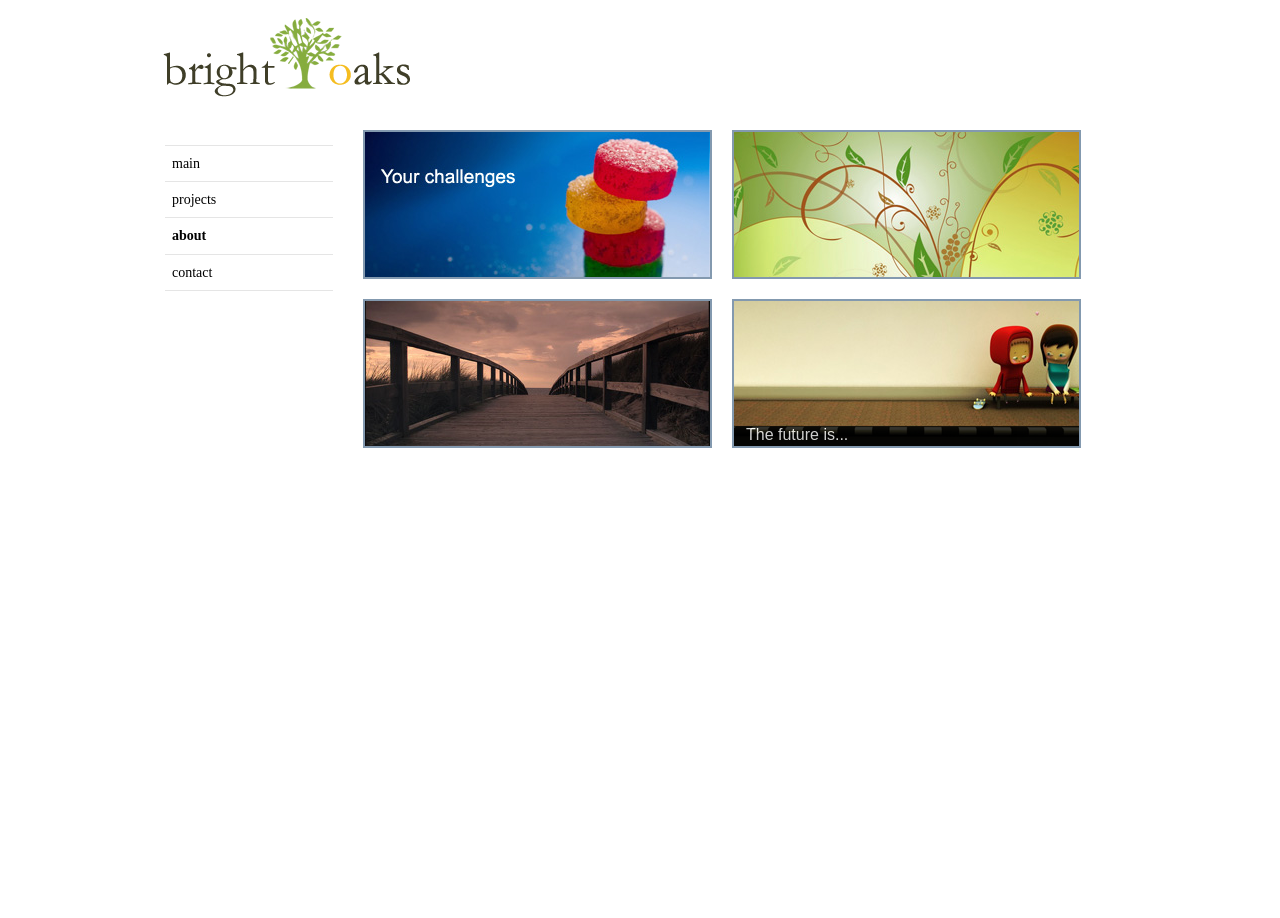
<file: brightoaks/about/index.html>
<!DOCTYPE html PUBLIC "-//W3C//DTD XHTML 1.0 Transitional//EN" "http://www.w3.org/TR/xhtml1/DTD/xhtml1-transitional.dtd">
<html>
<head>
	<title>Bright Oaks | About</title>
	<meta content="text/html; charset=utf-8" http-equiv=Content-Type />
	<meta name=author content="Bright Oaks by BC" />
	<meta name=description content="Learn more about us. We offer creative and bright solutions." />
	<meta name=keywords content="main, projects, about, contact, web, design, graphics, solutions, site, website, system" />
	<link href="../images/icon/brightoaks.ico" rel="SHORTCUT ICON">
	<link rel="stylesheet" href="../css/base.css" type="text/css" media="screen" />
	
	<script type=text/javascript src="../js/jquery-1.3.1.js"></script>
	<script type=text/javascript src="../js/aboutsliders.js"></script>
	<script type=text/javascript src="../js/jquery.min.js"></script>
	<script src="../js/goanalytics.js" type="text/javascript"></script>

</head>

<body  marginwidth="0" marginheight="0" topmargin="0" leftmargin="0" class="body">
<div id="mainHolder" class="mainHolder"> 
  <div id="logo"> <a href="../"><img src="../images/global-brightoaks-2.png" alt="Bright Oaks" title="Bright Oaks" border="0"/></a> 
  </div>
  <div id="button"> 
    <UL>
      <LI></LI>
      <LI><A href="../">main</A></LI>
      <LI><A href="../projects/">projects</A></LI>
      <LI><A href="../about/"><b>about</b></A></LI>
      <LI><A href="../contact/">contact</A></LI>
    </UL>
  </div>
  <div class="boxgrid slideright"> <a href="1/"><img src="../images/about-solutions-1.jpg"/> 
    </a> <img class="cover" src="../images/about-chl-1.jpg" /> </div>
  <div class="boxgrid slidedown"> <img class="cover" src="../images/about-design-1.jpg"/> 
    <h3>Technology meets Design</h3>
    <p>@Bright Oaks<br/>
      <a href="2/">Learn more >></a></p>
  </div>
  <div class="boxgrid thecombo"> <img class="cover" src="../images/about-message-1.jpg"/> 
    <h3>Send your message across</h3>
    <p>w/ Bright Oaks<br/>
      <a href="3/">Learn how >></a></p>
  </div>
  <div class="boxgrid caption"> <img src="../images/about-future-1.jpg" /> 
    <div class="cover boxcaption" > 
      <p id="future">The future is... </p>
      <span id="spbright">bright</span><br />
      <a href="4/" id="brighta">Read More >></a> </div>
  </div>
</div>

</body>
</html>
</file>
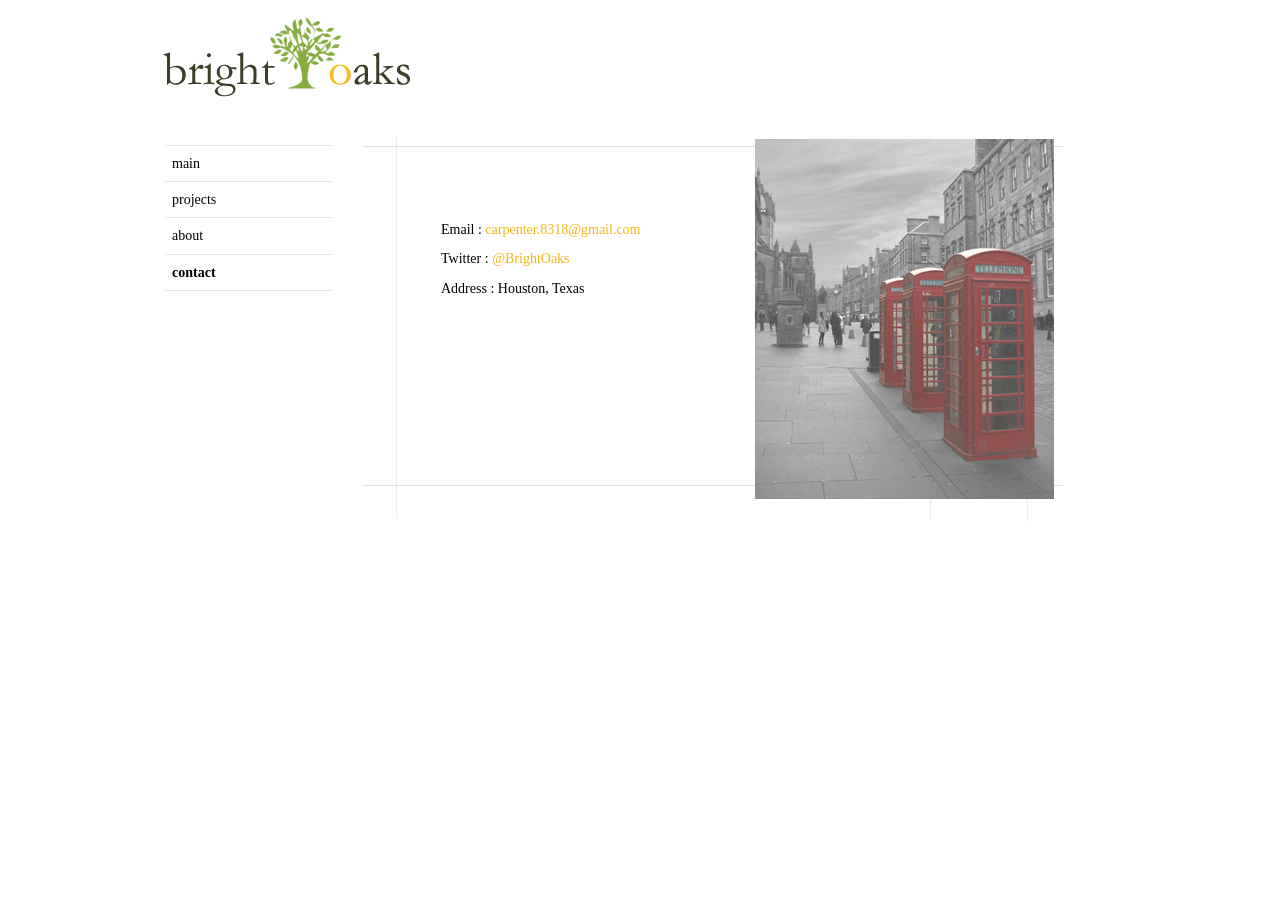
<file: brightoaks/contact/index.html>
<!DOCTYPE html PUBLIC "-//W3C//DTD XHTML 1.0 Transitional//EN" "http://www.w3.org/TR/xhtml1/DTD/xhtml1-transitional.dtd">
<html>
<head>
	<title>Bright Oaks | Contact</title>
	<meta content="text/html; charset=utf-8" http-equiv=Content-Type />
	<meta name=author content="Bright Oaks by BC" />
	<meta name=description content="We'd love to hear from you. Contact us for fresher perspectives and bright solutions." />
	<meta name=keywords content="main, projects, about, contact, web, design, graphics, solutions, site, website, system" />
	<link href="../images/icon/brightoaks.ico" rel="SHORTCUT ICON">
	<link rel="stylesheet" href="../css/base.css" type="text/css" media="screen" />


	<script type=text/javascript src="../js/jquery.min.js"></script>

	<script type=text/javascript>
		$(window).load(function() {
			$("#div-contact").fadeIn(901);
			$("#contact").fadeIn(901);
			$("#imgcontact").fadeIn(1800);
		});
	</script>
	
	<!--twitter @anywhere--> 
	<script src="http://platform.twitter.com/anywhere.js?id=TC87IPAyY4EoNHnZDNhyw&v=1" type="text/javascript"></script> 
	<!--twitter @anywhere hovercards--> 
	<script type="text/javascript"> 
	  twttr.anywhere(function (T) {  
		T("a.twitter").hovercards({
		   username: function(node) {
			return node.name;
		  }
	 
		});
	  });
	</script> 
	<script src="../js/goanalytics.js" type="text/javascript"></script>
</head>

<body  marginwidth="0" marginheight="0" topmargin="0" leftmargin="0" class="body">
<div id="mainHolder" class="mainHolder"> 
  <div id="logo"> <a href="../"><img src="../images/global-brightoaks-2.png" alt="Bright Oaks" title="Bright Oaks" border="0"/></a> 
  </div>
  <DIV id="button"> 
    <UL>
      <LI></LI>
      <LI><A href="../">main</A></LI>
      <LI><A href="../projects/">projects</A></LI>
      <LI><A href="../about/">about</A></LI>
      <LI><A href="../contact/"><b>contact</b></A></LI>
    </UL>
  </DIV>
  <div id="div-contact" > <span id="contact"> Email : <a href="mailto:carpenter.8318@gmail.com">carpenter.8318@gmail.com</a><br />
    Twitter : <a href="http://twitter.com/BrightOaks" name="@brightoaks" class="twitter" target="_blank">@BrightOaks</a> 
    <br />
  
     Address : Houston, Texas<br />
    <br />
    <br />
    </span> <img id="imgcontact" src="../images/contact.jpg" alt="Contact Us" title="Contact Us" /> 
  </div>
</div>

</body>
</html>
</file>
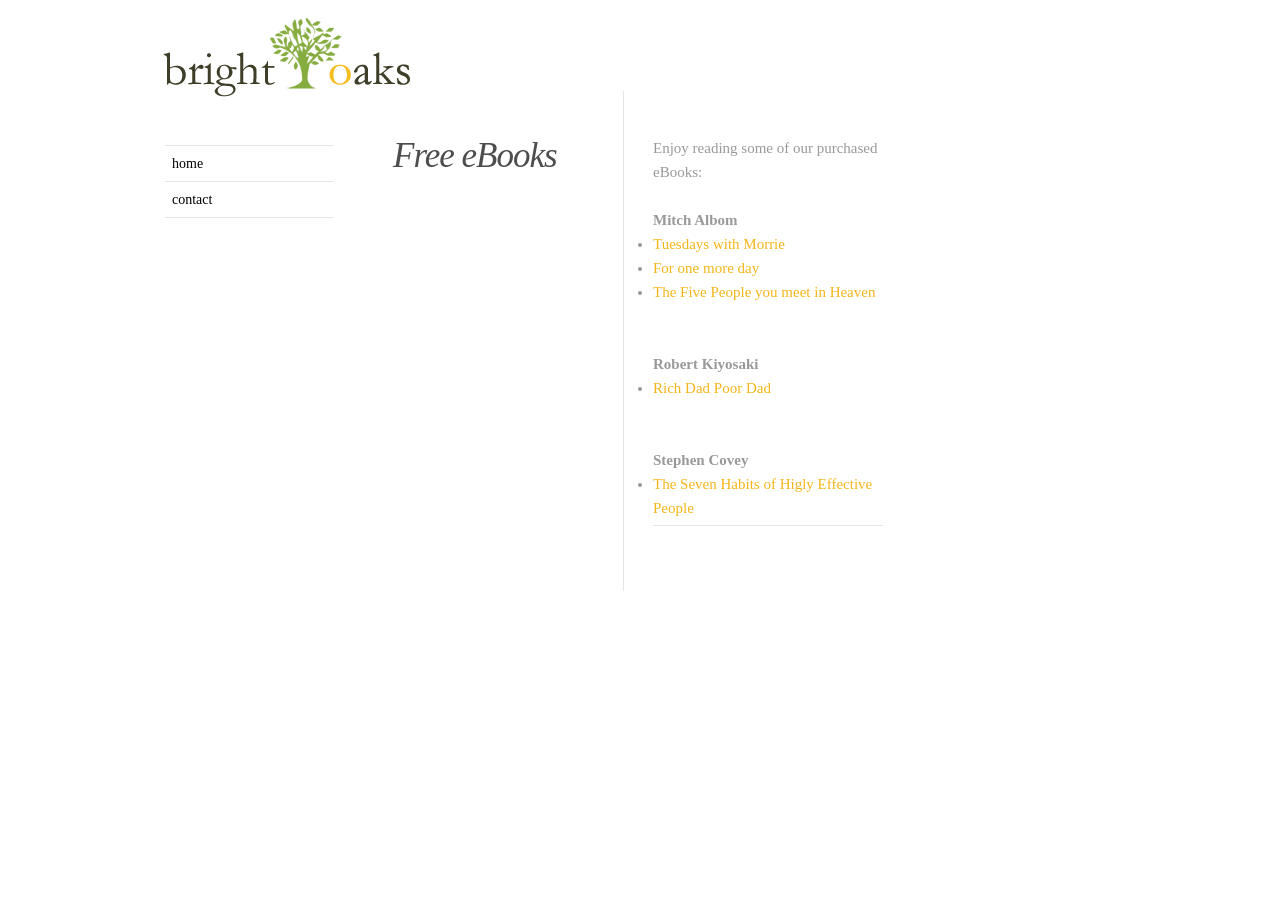
<file: brightoaks/eBooks/index.html>
<!DOCTYPE html PUBLIC "-//W3C//DTD XHTML 1.0 Transitional//EN" "http://www.w3.org/TR/xhtml1/DTD/xhtml1-transitional.dtd">
<html>
<head>
	<title>Bright Oaks | Your Challenges, Our Solutions</title>
	<meta content="text/html; charset=utf-8" http-equiv=Content-Type />
	<meta name=author content="Bright Oaks by BC" />
	<meta name=description content="Your challenges, Our Solutions" />
	<meta name=keywords content="main, projects, about, contact, web, design, graphics, solutions, site, website, system" />
	<link href="../images/icon/brightoaks.ico" rel="SHORTCUT ICON">
	<link rel="stylesheet" href="../css/base.css" type="text/css" media="screen" />


	<script type=text/javascript src="../js/jquery.min.js"></script>

	<script type=text/javascript>
		$(window).load(function() {
			$("#div-about0e").fadeIn(901);
			$("#about0e").fadeIn(901);
			$("#about0ec").fadeIn(800);
			
		});
	</script>
	
	<script src="../js/goanalytics.js" type="text/javascript"></script>
</head>

<body  marginwidth="0" marginheight="0" topmargin="0" leftmargin="0" class="body">
<div id="mainHolder" class="mainHolder"> 
  <div id="logo"> <a href="../"><img src="../images/global-brightoaks-2.png" alt="Bright Oaks" title="Bright Oaks" border="0"/></a>
  </div>
  <DIV id="button"> 
    <UL>
      <LI></LI>
      <LI><A href="../">home</A></LI>
      <LI><A href="../contact/">contact</A></LI>
    </UL>
  </DIV>
  <div id="div-about0e" > <span id="about0e"> 
    <H3>Free eBooks</H3>
    </span> <span id="about0ec"> 
    <H4>Enjoy reading some of our purchased eBooks:<br />
      <br />
      <b>Mitch Albom</b><br />
      <ul>
      <li><a href="m/Tuesdays_with_Morrie.pdf">Tuesdays with Morrie</a><br /></li>
      <li><a href="m/For_one_more_day.pdf">For one more day</a><br /></li>
      <li><a href="m/The_Five_People_You_Meet_in_Heaven.pdf">The Five People you meet in Heaven</a></li>
     </ul>
      <br />
      <br /><b>Robert Kiyosaki</b><br />
      <ul>
      <li><a href="r/Rich_Dad_Poor_Dad.pdf">Rich Dad Poor Dad</a><br /></li>
      </ul>
      <br />
      <br /><b>Stephen Covey</b><br />
      <ul>
      <li><a href="s/The_Seven_Habits_Of_Highly_Effective_People.pdf">The Seven Habits of Higly Effective People</a><br /></li>
      </ul>
    </H4>
    </span> </div>
</div>

</body>
</html>
</file>
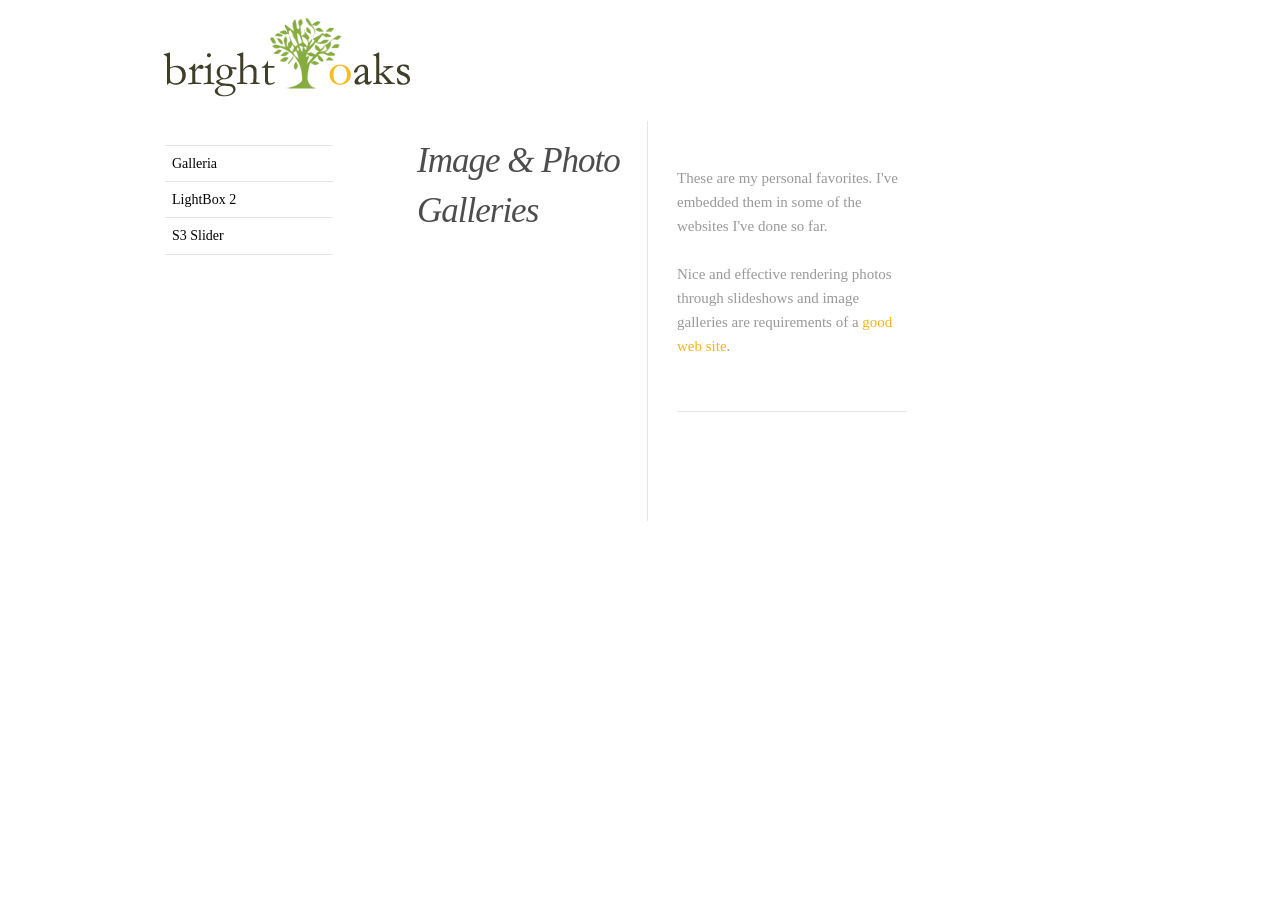
<file: brightoaks/MyGallery/index.html>
<!DOCTYPE html PUBLIC "-//W3C//DTD XHTML 1.0 Transitional//EN" "http://www.w3.org/TR/xhtml1/DTD/xhtml1-transitional.dtd">
<html>
<head>
	<title>Bright Oaks | Sample Galleries</title>
	<meta content="text/html; charset=utf-8" http-equiv=Content-Type />
	<meta name=author content="Bright Oaks by BC" />
	<meta name=description content="Sample Galleries" />
	<meta name=keywords content="main, projects, about, contact, web, design, graphics, solutions, site, website, system, galleries, gallery, slideshow, slide, photos" />
	<link href="../images/icon/brightoaks.ico" rel="SHORTCUT ICON">
	<link rel="stylesheet" href="../css/base.css" type="text/css" media="screen" />


	<script type=text/javascript src="../js/jquery.min.js"></script>

	<script type=text/javascript>
		$(window).load(function() {
			$("#div-about01").fadeIn(901);
			$("#about01").fadeIn(901);
			$("#about01c").fadeIn(800);
			
		});
	</script>
	
	<script src="../js/goanalytics.js" type="text/javascript"></script>
	
	
	<!-- Gallery sources:  http://www.no-margin-for-errors.com/projects/prettyphoto-jquery-lightbox-clone/ -->
</head>

<body  marginwidth="0" marginheight="0" topmargin="0" leftmargin="0" class="body">
<div id="mainHolder" class="mainHolder"> 
  <div id="logo"> <a href="../"><img src="../images/global-brightoaks-2.png" alt="Bright Oaks" title="Bright Oaks" border="0"/></a>
  </div>
  <DIV id="button"> 
    <UL>
      <LI></LI>
      <LI><A href="galleria.html" target="_blank">Galleria</A></LI>
      <LI><A href="lightbox2.html" target="_blank">LightBox 2</A></LI>
      <LI><A href="http://www.asianhospital.com/advocacies.aspx" target="_blank">S3 Slider</A></LI>
      
    </UL>
  </DIV>
  <div id="div-about01" > <span id="about01"> 
    <H3>Image & Photo Galleries</H3>
    </span> <span id="about01c"> 
    <H4>These are my personal favorites. I've embedded them in some of the websites I've done so far.<br />
      <br />
      Nice and effective rendering photos through slideshows and image galleries are requirements of a <font color="#F4B518">good web site</font>. <br />
      <br />
      <br />
    </H4>
    </span> </div>
</div>

</body>
</html>
</file>
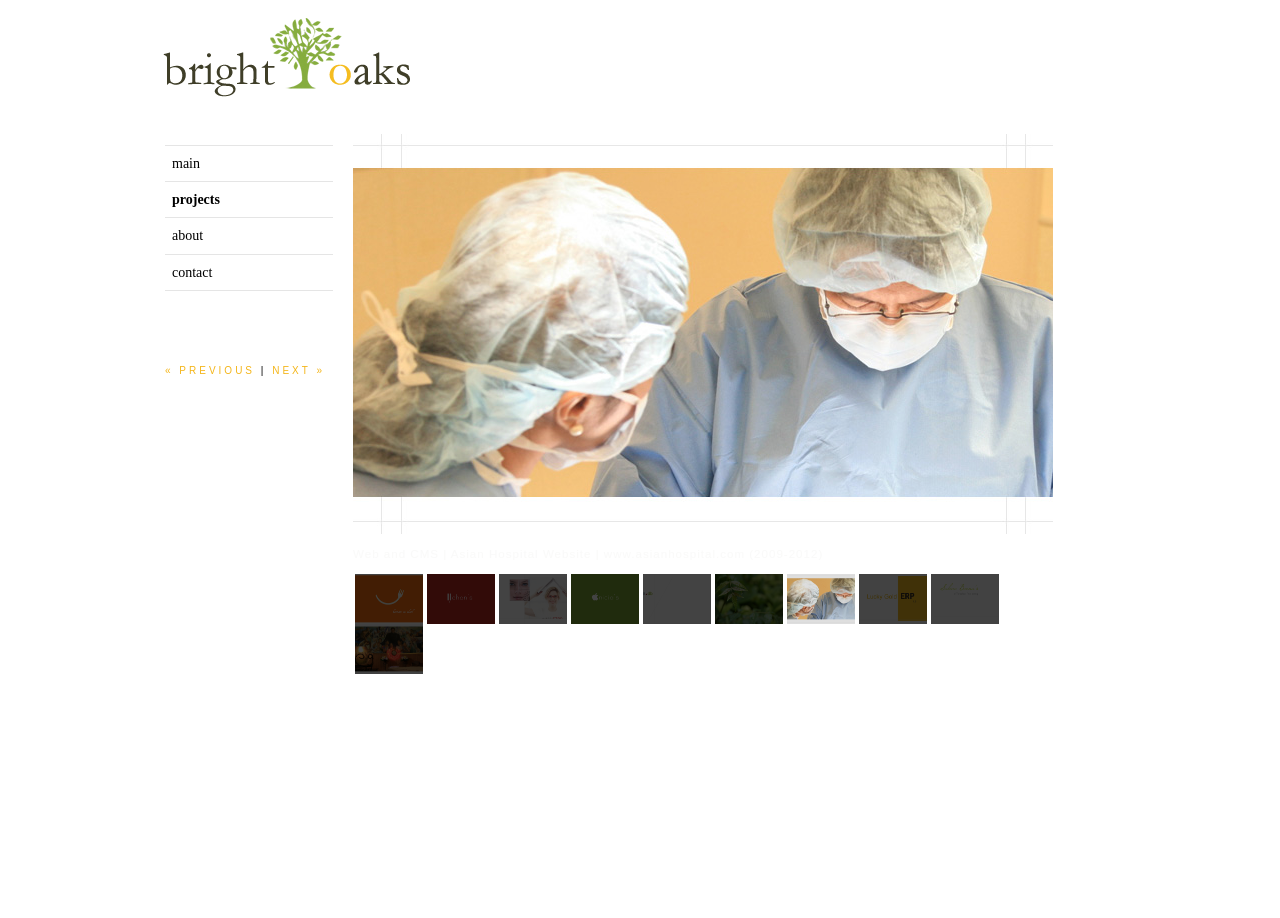
<file: brightoaks/projects/index.html>
<!DOCTYPE html PUBLIC "-//W3C//DTD XHTML 1.0 Transitional//EN" "http://www.w3.org/TR/xhtml1/DTD/xhtml1-transitional.dtd">
<html>
<head>
	<title>Bright Oaks | Projects</title>
	<meta content="text/html; charset=utf-8" http-equiv=Content-Type />
	<meta name=author content="Bright Oaks by BC" />
	<meta name=description content="A fresher perspective | View our projects and portfolio" />
	<meta name=keywords content="main, projects, about, contact, web, design, graphics, solutions, site, website, system" />
	<link href="../images/icon/brightoaks.ico" rel="SHORTCUT ICON">
	
	<link rel="stylesheet" href="../css/base.css" type="text/css" media="screen" />

	<link href="../css/galleria.css" rel="stylesheet" type="text/css" media="screen" />
	<script type="text/javascript" src="../js/jquery.min.proj.js"></script>
	<script type="text/javascript" src="../js/jquery.galleria.js"></script>
	<script type="text/javascript" src="../js/projeffect.js"></script>

	<link href="../css/proj.css" rel="stylesheet" type="text/css" media="screen,projection" >
	
	<script src="../js/goanalytics.js" type="text/javascript"></script>
	
</head>

<body  marginwidth="0" marginheight="0" topmargin="0" leftmargin="0" class="body">
<div id="mainHolderp" class="mainHolderp"> 
  <div id="logo"> <a href="../"><img src="../images/global-brightoaks-2.png" alt="Bright Oaks" title="Bright Oaks" border="0"/></a> 
  </div>
  <DIV id="button"> 
    <UL>
      <LI></LI>
      <LI><A href="../">main</A></LI>
      <LI><A href="../projects/"><b>projects</b></A></LI>
      <LI><A href="../about/">about</A></LI>
      <LI><A href="../contact/">contact</A></LI>
    </UL>
  </DIV>
  <div class="projects"> 
    <div id="main_image"></div>
    <ul class="project_demo_unstyled">
      <li><img src="../images/w-kse.jpg" alt="Graphics / Branding" title="Kainan Sa Elsol"></li>
	  <li><img src="../images/w-johans.jpg" alt="Graphics / Branding" title="Graphics / Branding"></li>
      <li><img src="../images/w-essilor-optodev.jpg" alt="Print / Layout  | Optodev Essilor Mission Vision" title="Print / Layout  | Optodev Essilor Mission Vision"></li>
      <li><img src="../images/w-nicias.jpg" alt="Graphics / Branding" title="Graphics / Branding"></li>
      <li><img src="../images/w-cjadb.jpg" alt="Web / Local Intranet | Child Jesus Academy | Student Profile Database System" title="Web / Local Intranet | Child Jesus Academy | Student Profile Database System" /></li>
      <li><img src="../images/w-photography.jpg" alt="Photography" title="Photography"></li>
	  <li class="active"><img src="../images/w-asianhospital.jpg" alt="Web and CMS | Asian Hospital Website | www.asianhospital.com (2009-2012)" title="Web and CMS | Asian Hospital Website | www.asianhospital.com (2009-2012)" /></li>      
	  <li><img src="../images/w-luckygolderp.jpg" alt="Web based ERP System / Business Management Suite | Systems Design and Development" title="Web based ERP System / Business Management Suite | Systems Design and Development" /></li>      
	  <li><img src="../images/w-sabinabuenas.jpg" alt="Graphics / Branding" title="Graphics / Branding"></li>
      <li><img src="../images/w-donbosco.jpg" alt="Web | St John Bosco Parish Website | www.sjbparishsantarosa.org" title="Web | St John Bosco Parish Website | www.sjbparishsantarosa.org" /></li>      
    </ul>
  </div>
  <p class="nav"><a href="#" onclick="$.galleria.prev(); return false;">&laquo; 
    previous</a> | <a href="#" onclick="$.galleria.next(); return false;">next 
    &raquo;</a></p>
</div>


</body>
</html>
</file>
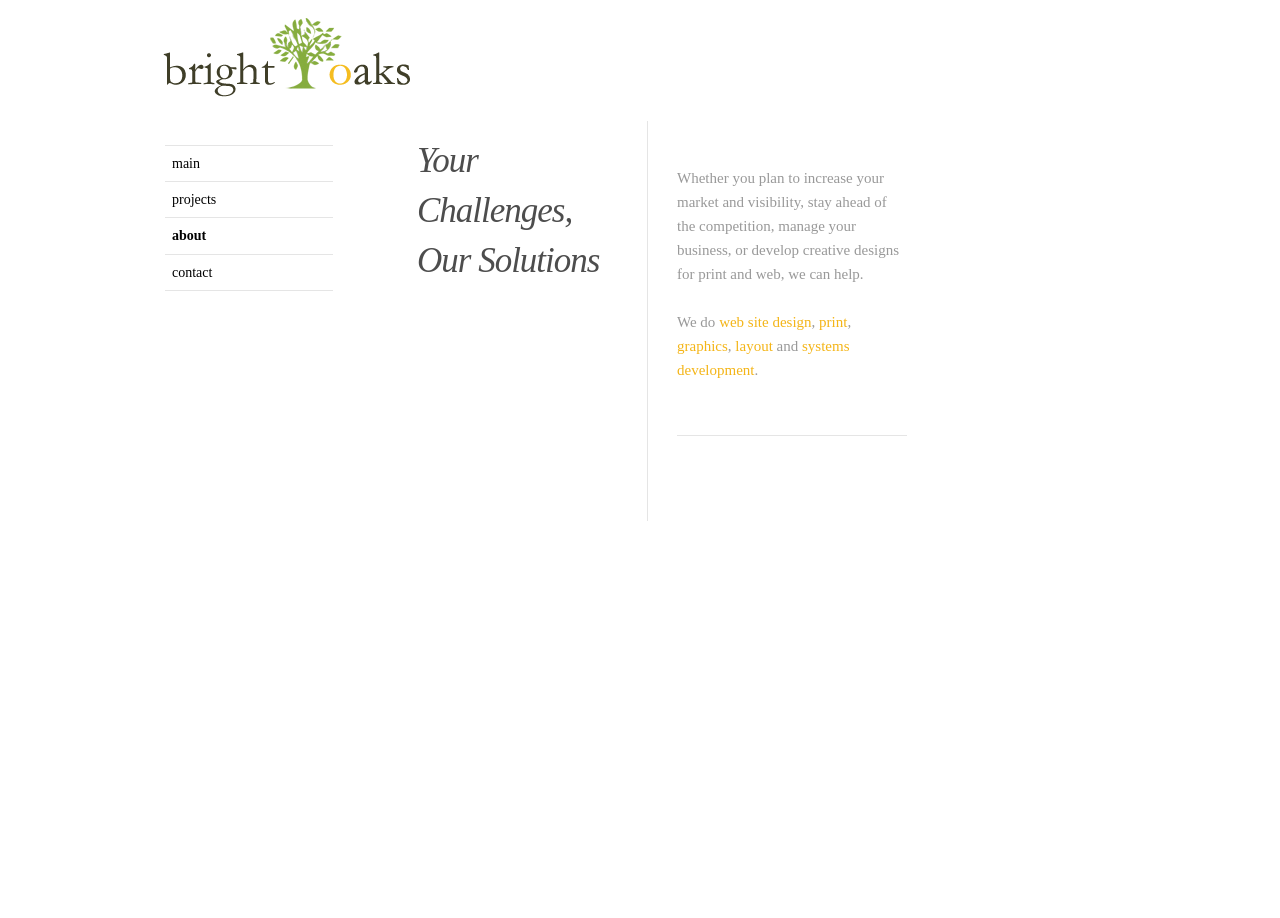
<file: brightoaks/about/1/index.html>
<!DOCTYPE html PUBLIC "-//W3C//DTD XHTML 1.0 Transitional//EN" "http://www.w3.org/TR/xhtml1/DTD/xhtml1-transitional.dtd">
<html>
<head>
	<title>Bright Oaks | Your Challenges, Our Solutions</title>
	<meta content="text/html; charset=utf-8" http-equiv=Content-Type />
	<meta name=author content="Bright Oaks by BC" />
	<meta name=description content="Your challenges, Our Solutions" />
	<meta name=keywords content="main, projects, about, contact, web, design, graphics, solutions, site, website, system" />
	<link href="../../images/icon/brightoaks.ico" rel="SHORTCUT ICON">
	<link rel="stylesheet" href="../../css/base.css" type="text/css" media="screen" />


	<script type=text/javascript src="../../js/jquery.min.js"></script>

	<script type=text/javascript>
		$(window).load(function() {
			$("#div-about01").fadeIn(901);
			$("#about01").fadeIn(901);
			$("#about01c").fadeIn(800);
			
		});
	</script>
	
	<script src="../../js/goanalytics.js" type="text/javascript"></script>
</head>

<body  marginwidth="0" marginheight="0" topmargin="0" leftmargin="0" class="body">
<div id="mainHolder" class="mainHolder"> 
  <div id="logo"> <a href="../../"><img src="../../images/global-brightoaks-2.png" alt="Bright Oaks" title="Bright Oaks" border="0"/></a>
  </div>
  <DIV id="button"> 
    <UL>
      <LI></LI>
      <LI><A href="../../">main</A></LI>
      <LI><A href="../../projects/">projects</A></LI>
      <LI><A href="../../about/"><b>about</b></A></LI>
      <LI><A href="../../contact/">contact</A></LI>
    </UL>
  </DIV>
  <div id="div-about01" > <span id="about01"> 
    <H3>Your Challenges, Our Solutions</H3>
    </span> <span id="about01c"> 
    <H4>Whether you plan to increase your market and visibility, stay ahead of 
      the competition, manage your business, or develop creative designs for print 
      and web, we can help. <br />
      <br />
      We do <font color="#F4B518">web site design</font>, <font color="#F4B518">print</font>, 
      <font color="#F4B518">graphics</font>, <font color="#F4B518">layout</font> 
      and <font color="#F4B518">systems development</font>. <br />
      <br />
      <br />
    </H4>
    </span> </div>
</div>

</body>
</html>
</file>
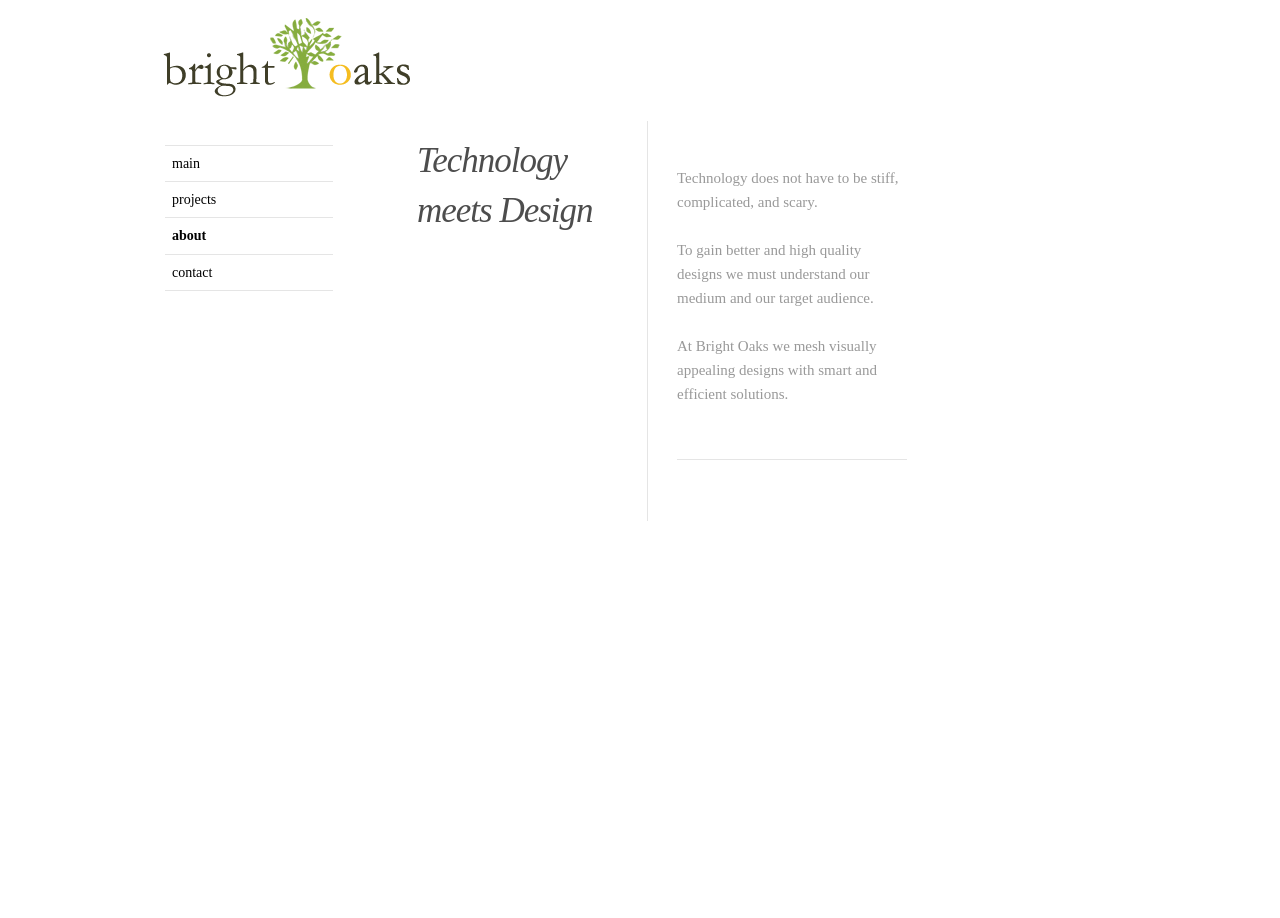
<file: brightoaks/about/2/index.html>
<!DOCTYPE html PUBLIC "-//W3C//DTD XHTML 1.0 Transitional//EN" "http://www.w3.org/TR/xhtml1/DTD/xhtml1-transitional.dtd">
<html>
<head>
	<title>Bright Oaks | Technology meets Design</title>
	<meta content="text/html; charset=utf-8" http-equiv=Content-Type />
	<meta name=author content="Bright Oaks by BC" />
	<meta name=description content="Technology meets design" />
	<meta name=keywords content="main, projects, about, contact, web, design, graphics, solutions, site, website, system" />
	<link href="../../images/icon/brightoaks.ico" rel="SHORTCUT ICON">
	<link rel="stylesheet" href="../../css/base.css" type="text/css" media="screen" />


	<script type=text/javascript src="../../js/jquery.min.js"></script>

	<script type=text/javascript>
		$(window).load(function() {
			$("#div-about01").fadeIn(901);
			$("#about01").fadeIn(901);
			$("#about01c").fadeIn(800);
			
		});
	</script>
	
	<script src="../../js/goanalytics.js" type="text/javascript"></script>
	
</head>

<body  marginwidth="0" marginheight="0" topmargin="0" leftmargin="0" class="body">
<div id="mainHolder" class="mainHolder"> 
  <div id="logo"> <a href="../../"><img src="../../images/global-brightoaks-2.png" alt="Bright Oaks" title="Bright Oaks" border="0"/></a> 
  </div>
  <DIV id="button"> 
    <UL>
      <LI></LI>
      <LI><A href="../../">main</A></LI>
      <LI><A href="../../projects/">projects</A></LI>
      <LI><A href="../../about/"><b>about</b></A></LI>
      <LI><A href="../../contact/">contact</A></LI>
    </UL>
  </DIV>
  <div id="div-about01" > <span id="about01"> 
    <H3>Technology meets Design</H3>
    </span> <span id="about01c"> 
    <H4>Technology does not have to be stiff, complicated, and scary. <br />
      <br />
      To gain better and high quality designs we must understand our medium and 
      our target audience.<br />
      <br />
      At Bright Oaks we mesh visually appealing designs with smart and efficient 
      solutions. <br />
      <br />
      <br />
    </H4>
    </span> </div>
</div>

</body>
</html>
</file>
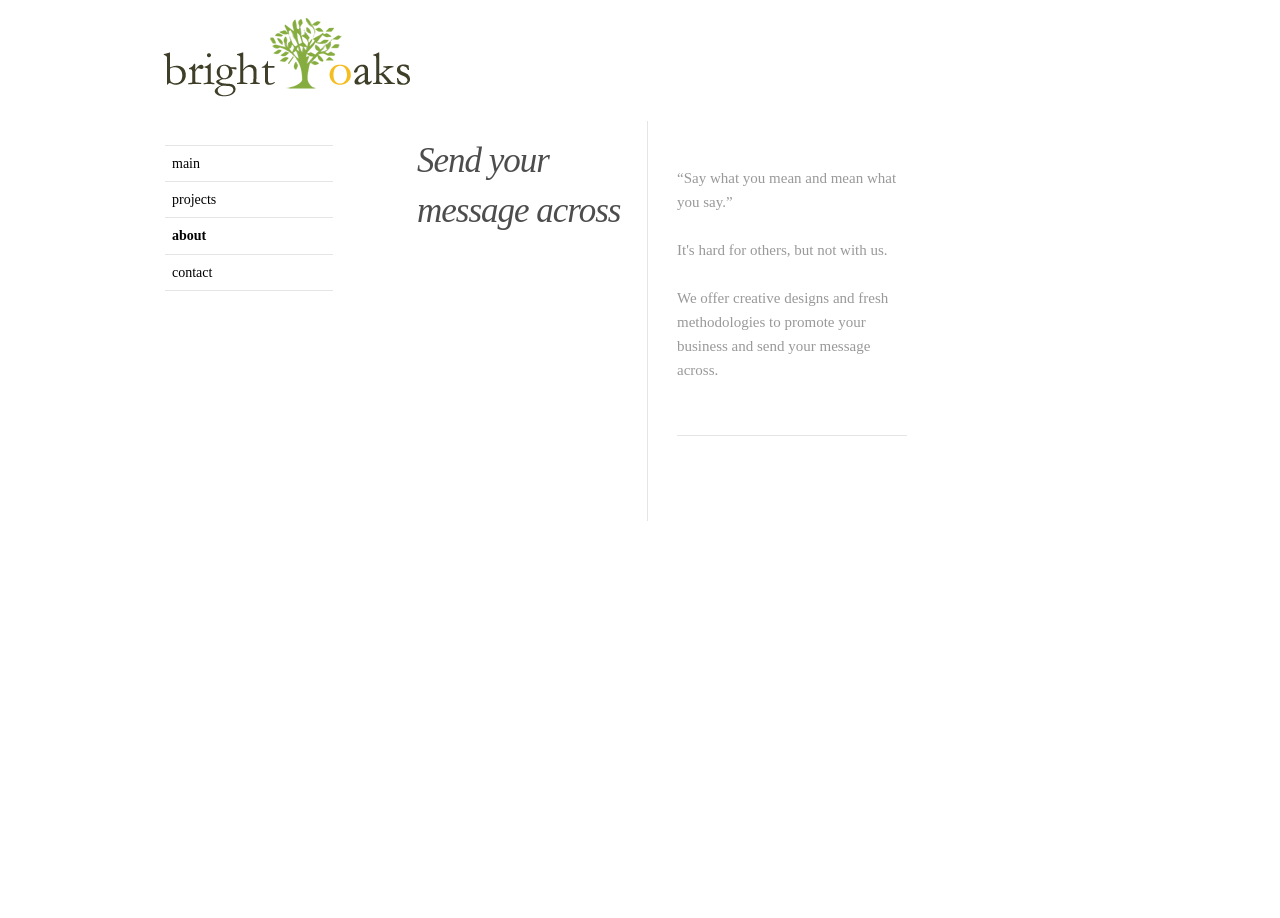
<file: brightoaks/about/3/index.html>
<!DOCTYPE html PUBLIC "-//W3C//DTD XHTML 1.0 Transitional//EN" "http://www.w3.org/TR/xhtml1/DTD/xhtml1-transitional.dtd">
<html>
<head>
	<title>Bright Oaks | Send your message across</title>
	<meta content="text/html; charset=utf-8" http-equiv=Content-Type />
	<meta name=author content="Bright Oaks by BC" />
	<meta name=description content="Technology meets design" />
	<meta name=keywords content="main, projects, about, contact, web, design, graphics, solutions, site, website, system" />
	<link href="../../images/icon/brightoaks.ico" rel="SHORTCUT ICON">
	<link rel="stylesheet" href="../../css/base.css" type="text/css" media="screen" />


	<script type=text/javascript src="../../js/jquery.min.js"></script>

	<script type=text/javascript>
		$(window).load(function() {
			$("#div-about01").fadeIn(901);
			$("#about01").fadeIn(901);
			$("#about01c").fadeIn(800);
			
		});
	</script>
	
	<script src="../../js/goanalytics.js" type="text/javascript"></script>
	
</head>

<body  marginwidth="0" marginheight="0" topmargin="0" leftmargin="0" class="body">
<div id="mainHolder" class="mainHolder"> 
  <div id="logo"> <a href="../../"><img src="../../images/global-brightoaks-2.png" alt="Bright Oaks" title="Bright Oaks" border="0"/></a>
  </div>
  <DIV id="button"> 
    <UL>
      <LI></LI>
      <LI><A href="../../">main</A></LI>
      <LI><A href="../../projects/">projects</A></LI>
      <LI><A href="../../about/"><b>about</b></A></LI>
      <LI><A href="../../contact/">contact</A></LI>
    </UL>
  </DIV>
  <div id="div-about01" > <span id="about01"> 
    <H3>Send your message across</H3>
    </span> <span id="about01c"> 
    <H4>&#8220;Say what you mean and mean what you say.&#8221; <br />
      <br />
      It's hard for others, but not with us.<br />
      <br />
      We offer creative designs and fresh methodologies to promote your business 
      and send your message across. <br />
      <br />
      <br />
    </H4>
    </span> </div>
</div>

</body>
</html>
</file>
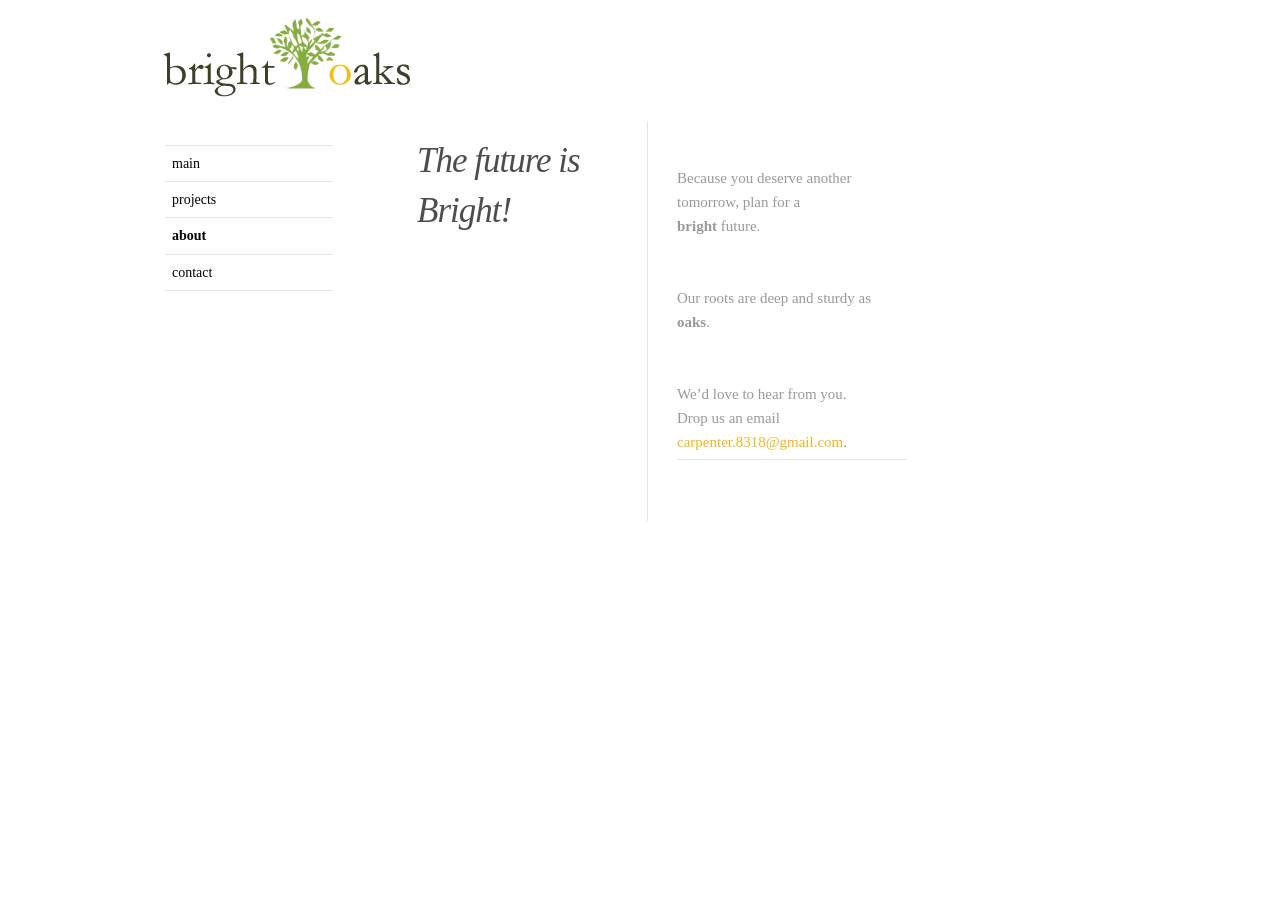
<file: brightoaks/about/4/index.html>
<!DOCTYPE html PUBLIC "-//W3C//DTD XHTML 1.0 Transitional//EN" "http://www.w3.org/TR/xhtml1/DTD/xhtml1-transitional.dtd">
<html>
<head>
	<title>Bright Oaks | The future is Bright!</title>
	<meta content="text/html; charset=utf-8" http-equiv=Content-Type />
	<meta name=author content="Bright Oaks by BC" />
	<meta name=description content="Technology meets design" />
	<meta name=keywords content="main, projects, about, contact, web, design, graphics, solutions, site, website, system" />
	<link href="../../images/icon/brightoaks.ico" rel="SHORTCUT ICON">
	<link rel="stylesheet" href="../../css/base.css" type="text/css" media="screen" />


	<script type=text/javascript src="../../js/jquery.min.js"></script>

	<script type=text/javascript>
		$(window).load(function() {
			$("#div-about01").fadeIn(901);
			$("#about01").fadeIn(901);
			$("#about01c").fadeIn(800);
			
		});
	</script>
	
	<script src="../../js/goanalytics.js" type="text/javascript"></script> 
	
</head>

<body  marginwidth="0" marginheight="0" topmargin="0" leftmargin="0" class="body">
<div id="mainHolder" class="mainHolder"> 
  <div id="logo"> <a href="../../"><img src="../../images/global-brightoaks-2.png" alt="Bright Oaks" title="Bright Oaks" border="0"/></a> 
  </div>
  <DIV id="button"> 
    <UL>
      <LI></LI>
      <LI><A href="../../">main</A></LI>
      <LI><A href="../../projects/">projects</A></LI>
      <LI><A href="../../about/"><b>about</b></A></LI>
      <LI><A href="../../contact/">contact</A></LI>
    </UL>
  </DIV>
  <div id="div-about01" > <span id="about01"> 
    <H3>The future is Bright!</H3>
    </span> <span id="about01c"> 
    <H4>Because you deserve another tomorrow, plan for a <br />
      <b>bright</b> future. <br />
      <br />
      <br />
      Our roots are deep and sturdy as <b>oaks</b>. <br />
      <br />
      <br />
      We&rsquo;d love to hear from you. <br />
      Drop us an email <a href="mailto:carpenter.8318@gmail.com">carpenter.8318@gmail.com</a>. 
    </H4>
    </span> </div>
</div>

</body>
</html>
</file>
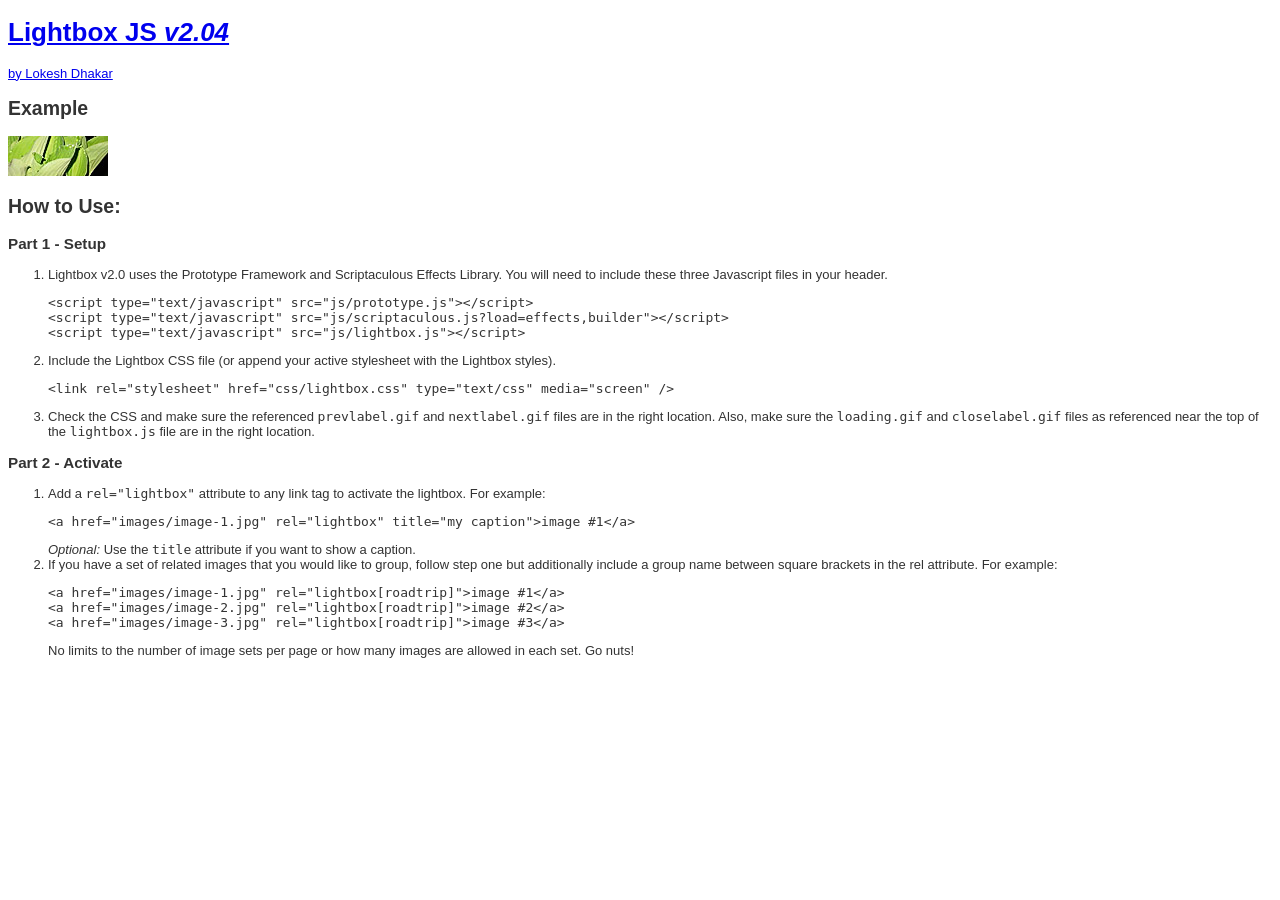
<file: brightoaks/MyGallery/lightbox2/lightbox2.04/index.html>
<!DOCTYPE html PUBLIC "-//W3C//DTD XHTML 1.0 Strict//EN"
        "http://www.w3.org/TR/xhtml1/DTD/xhtml1-strict.dtd">
<html xmlns="http://www.w3.org/1999/xhtml" lang="en">
<head>
	
	<title>Lightbox JS v2.0 | Test Page</title>

	<link rel="stylesheet" href="css/lightbox.css" type="text/css" media="screen" />
	
	<script src="js/prototype.js" type="text/javascript"></script>
	<script src="js/scriptaculous.js?load=effects,builder" type="text/javascript"></script>
	<script src="js/lightbox.js" type="text/javascript"></script>

	<style type="text/css">
		body{ color: #333; font: 13px 'Lucida Grande', Verdana, sans-serif;	}
	</style>

</head>
<body>


<h1><a href="http://www.lokeshdhakar.com/projects/lightbox2/">Lightbox JS <em>v2.04</em></a></h1>
<p><a href="http://www.lokeshdhakar.com">by Lokesh Dhakar</a></p>

<h2>Example</h2>

<a href="images/image-1.jpg" rel="lightbox"><img src="images/thumb-1.jpg" width="100" height="40" alt="" /></a>




<h2>How to Use:</h2>
<h3>Part 1 - Setup</h3>
<ol>
<li>Lightbox v2.0 uses the Prototype Framework and Scriptaculous Effects Library. You will need to include these three Javascript files in your header.
<pre><code>&lt;script type=&quot;text/javascript&quot; src=&quot;js/prototype.js&quot;&gt;&lt;/script&gt;
&lt;script type=&quot;text/javascript&quot; src=&quot;js/scriptaculous.js?load=effects,builder&quot;&gt;&lt;/script&gt;
&lt;script type=&quot;text/javascript&quot; src=&quot;js/lightbox.js&quot;&gt;&lt;/script&gt;
</code></pre>
</li>
<li>Include the Lightbox CSS file (or append your active stylesheet with the Lightbox styles).
<pre><code>&lt;link rel=&quot;stylesheet&quot; href=&quot;css/lightbox.css&quot; type=&quot;text/css&quot; media=&quot;screen&quot; /&gt;
</code></pre>
</li>
<li>Check the CSS and make sure the referenced <code>prevlabel.gif</code> and <code>nextlabel.gif</code> files are in the right location. Also, make sure the <code>loading.gif</code> and <code>closelabel.gif</code> files as referenced near the top of the <code>lightbox.js</code> file are in the right location.</li>
</ol>
<h3>Part 2 - Activate</h3>
<ol>
<li>Add a <code>rel="lightbox"</code> attribute to any link tag to activate the lightbox. For example:
<pre><code>&lt;a href=&quot;images/image-1.jpg&quot; rel=&quot;lightbox&quot; title=&quot;my caption&quot;&gt;image #1&lt;/a&gt;
</code></pre>
<em>Optional: </em>Use the <code>title</code> attribute if you want to show a caption.		</li>
<li>If you have a set of related images that you would like to group, follow step one but additionally include a group name between square brackets in the rel attribute. For example: 
<pre><code>&lt;a href=&quot;images/image-1.jpg&quot; rel=&quot;lightbox[roadtrip]&quot;&gt;image #1&lt;/a&gt;
&lt;a href=&quot;images/image-2.jpg&quot; rel=&quot;lightbox[roadtrip]&quot;&gt;image #2&lt;/a&gt;
&lt;a href=&quot;images/image-3.jpg&quot; rel=&quot;lightbox[roadtrip]&quot;&gt;image #3&lt;/a&gt;
</code></pre>
No limits to the number of image sets per page or how many images are allowed in each set. Go nuts!</li>
</ol>	


</body>
</html>
</file>
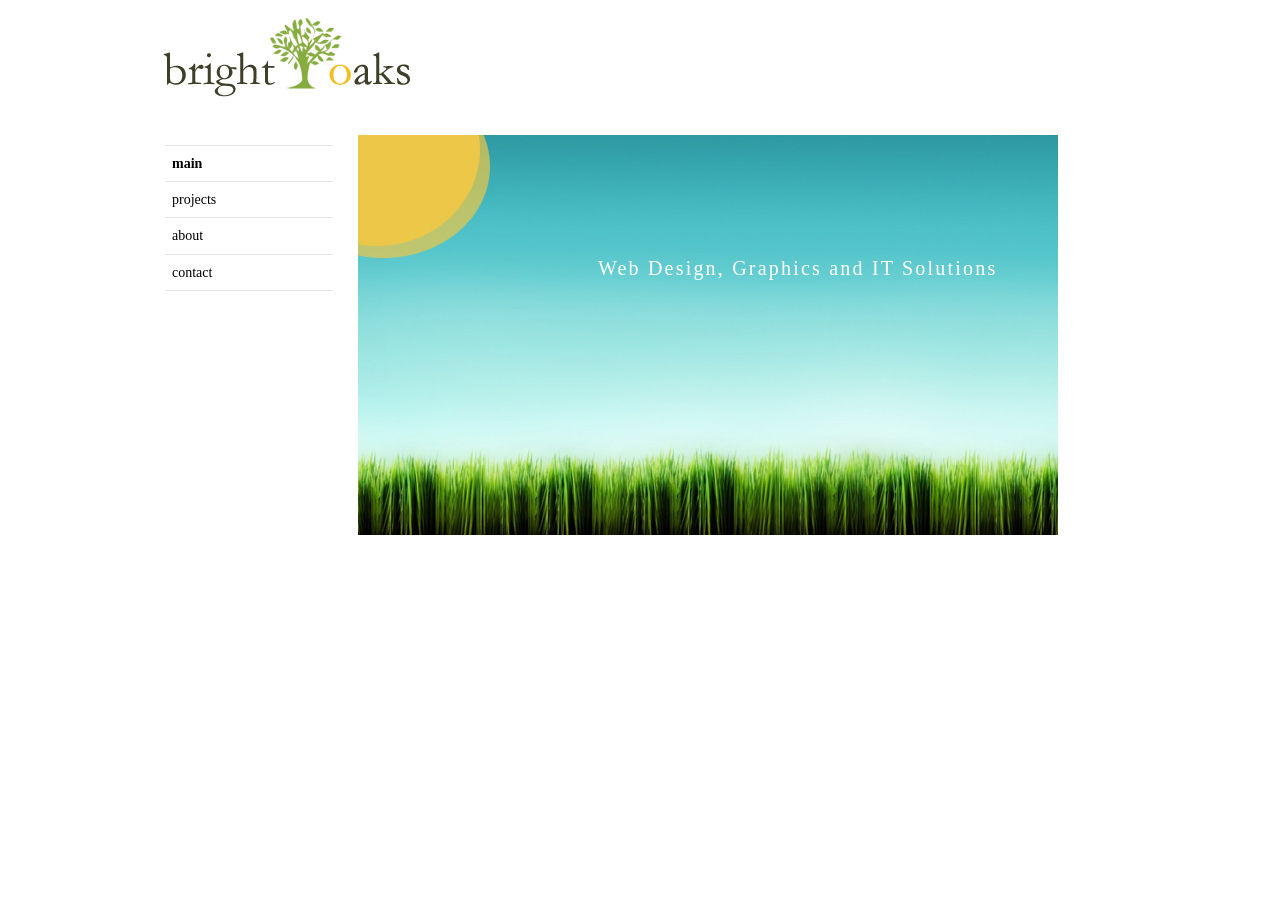
<file: brightoaks/index.01.html>
<!DOCTYPE html PUBLIC "-//W3C//DTD XHTML 1.0 Transitional//EN" "http://www.w3.org/TR/xhtml1/DTD/xhtml1-transitional.dtd">
<html>
<head>
	<title>Bright Oaks | a fresher perspective</title>
	<meta content="text/html; charset=utf-8" http-equiv=Content-Type />
	<meta name=author content="Bright Oaks by BC" />
	<meta name=description content="A fresher perspective. We do website design, graphics and IT Solutions." />
	<meta name=keywords content="main, projects, about, contact, web, design, graphics, solutions, site, website, system" />
	<link href="images/icon/brightoaks.ico" rel="SHORTCUT ICON">
	<link rel="stylesheet" href="css/base.css" type="text/css" media="screen" />
	<script type=text/javascript src="js/jquery.min.js"></script>

	<script type=text/javascript>
		$(window).load(function() {
			$("#div-home").fadeIn(903);
			$("#h1").fadeIn(903);
		});
	</script>

	<script src="js/goanalytics.js" type="text/javascript"></script>
</head>

<body  marginwidth="0" marginheight="0" topmargin="0" leftmargin="0" class="body">
<div id="mainHolder" class="mainHolder"> 
  <div id="logo"> <a href="/"><img src="images/global-brightoaks-2.png" alt="Bright Oaks" title="Bright Oaks" border="0"/></a> 
  </div>
  <DIV id="button"> 
    <UL>
      <LI></LI>
      <LI><A href="/"><b>main</b></A></LI>
      <LI><A href="projects/">projects</A></LI>
      <LI><A href="about/">about</A></LI>
      <LI><A href="contact/">contact</A></LI>
    </UL>
  </DIV>
  <div id="div-home"> 
    <h1 id="h1">Web Design, Graphics and IT Solutions</h1>
    <IMG alt="a fresher perspective" src="images/home.jpg" width="700px" /> </div>
</div>

</body>
</html>
</file>
<file: brightoaks/css/base.css>
/*
	Bright Oaks Stylesheet
	by BC
	webmaster@thebrightoaks.com
*/

BODY {
	

	font-family: Times New Roman, Georgia, "Helvetica Neue Light", Helvetica, Georgia, Arial, Verdana, sans-serif; 

	font-size: 13px; 
	font-weight: normal;
	line-height: 1.8; 

	
	/* 
	background-image: url(../images/b-background.jpg);
	background-repeat: repeat-x;
	*/

}

html {
    height: 102%;
}

/*	Main CONTENT holder */
/* ----------------------------------------------------- */

#mainHolder 
{ 

		position: absolute; 
		text-align: left; 
		width: 950px;
		left: 0;
		right: 0;		
		margin: auto;
} 
#mainHolderp
{ 
		position: absolute; 
		text-align: left; 
		width: 950px;
		left: 0;
		right: 0;		
		margin: auto;

} 




.aboutobj {
	position:absolute;
	left: 188px;
	top: 128px;
	width: 700px;
	padding-bottom: 20px;

}
/* ----------------------------------------------------- */



/* Navigations */
/* ----------------------------------------------------- */
#button 
	{
		
		position: absolute;
		top: 145px;
		width: 12em;
		
		padding: 0 0 0 0;
		font-family: Georgia, Times New Roman, 'Lucida Grande', Verdana, Arial, sans-serif;
		font-size: 14px;
		color: #34331F;
		
		
	}

#button ul 
	{
		list-style: none;
		margin: 0;
		padding: 0;
		border: none;
	}
	
#button li 
	{
		border-bottom: 1px solid #E5E5E5;
		margin: 0;
		list-style: none;
		list-style-image: none;
	}
	
#button li a 
	{
		display: block;
		padding: 5px 5px 5px 0.5em;
	
		color: #000;
		text-decoration: none;
		
	}
html>body #button li a 
	{
		width: auto;
	}
#button li a:hover 
	{
	
		color: #F4B518;
		FONT-WEIGHT: bold
	}
/* ----------------------------------------------------- */



/*	CONTENT	*/
/* ----------------------------------------------------- */
#div-home
	{
		position: absolute;
		left: 188px;
		top: 120px;
		/*
		border-left: 1px solid #E5E5E5;
		border-right: 1px solid #E5E5E5;
		border-top: 1px solid #E5E5E5;
		border-bottom: 1px solid #E5E5E5;
		*/
		padding: 15px 5px 15px 5px;
		font-family: Times New Roman, Georgia, Arial,'Lucida Grande', Verdana, Arial, sans-serif;
		font-size: 12px;
		font-color: #34331F;
		text-align: center;
		background: #fff;
		width: 700px;
		height: 400px;
		display: none;
	}
#div-home span#mainmsg
	{
		position: absolute;
		left: 384px;
		top: 160px;
		text-align: left;
		
		width: 400px;
		color: #fff;
		display:none;
		font-size: 16px;
	}
#div-home h1
	{
		position: absolute;
		left: 245px;
		top: 130px;
		text-align: left;
		width: 400px;
		color: #fff;
		/* color: #7aa334; */
		display:none;
		font-size: 20px;
		font-weight: normal;
		letter-spacing:.11em;
	}
#div-contact
	{
		position: absolute;
		left: 188px;
		top: 135px;
		
		/*
		border-left: 1px solid #E5E5E5;
		border-right: 1px solid #E5E5E5;
		border-top: 1px solid #E5E5E5;
		border-bottom: 1px solid #E5E5E5;
		*/
		
		padding: 0px;
		

		text-align: left;
		background: #fff;
		width: 700px;
		height: 400px;
		line-height: 2.1;
		
		display:none;
	}
#div-contact span#contact
	{
		font-family: Georgia, Times New Roman, Arial,'Lucida Grande', Verdana, Arial, sans-serif;
		font-size: 14px;

		
		font-color: #34331F; 
		FONT-WEIGHT: normal; 
			
		position: absolute;
		left: 88px;
		top: 80px;
		text-align: left;
		width: 300px;
		
		
		z-index: 1;
		display:none;
	}

#div-contact img
	{
		position: absolute;
		left: 10px;
		top: 0px;
		text-align: left;
 		
		z-index: 0;
		display:none;
	}
#div-contact a
	{
			text-decoration: none;
			color: #F4B518;
			
	}
#div-contact a:visited 
	{
			text-decoration: none;
			color: #F4B518;
	
	}
#div-contact a:hover 
	{
			text-decoration: underline;
			color: #F4B518;
	
	}
	
	
#div-about01
	{
		position: absolute;
		left: 188px;
		top: 120px;
		/*
		border-left: 1px solid #E5E5E5;
		border-right: 1px solid #E5E5E5;
		border-top: 1px solid #E5E5E5;
		border-bottom: 1px solid #E5E5E5;
		*/ 

		padding: 0px;
		font-family: Times New Roman, Georgia, Arial,'Lucida Grande', Verdana, Arial, sans-serif;
		font-size: 14px;
		font-color: #34331F;
		text-align: left;
		background: #fff;
		width: 700px;
		height: 400px;
		line-height: 2.1;
		
		display:none;
	}
#div-about01 span#about01
	{
		position: absolute;
		left: 44px;
		top: 1px;
		border-right: 1px solid #E5E5E5;
		text-align: left;
		width: 250px;
		height: 400px;
		display:none;
	}

#div-about01 span#about01c
	{
		position: absolute;
		left: 44px;
		top: 1px;
		border-right: 1px solid #E5E5E5;
		text-align: left;
		width: 250px;
		height: 400px;
		display:none;
	}

#div-about01 img
	{
		position: absolute;
		left: 428px;
		top: 0px;
		text-align: left;
 		cursor: pointer;
		display:none;
	}
#div-about01 a
	{
			text-decoration: none;
			color: #F4B518;
			
	}
#div-about01 a:visited 
	{
			text-decoration: none;
			color: #F4B518;
	
	}
#div-about01 a:hover 
	{
			text-decoration: underline;
			color: #F4B518;
	
	}

#div-about01 H3 {
	PADDING-BOTTOM: 0px; 
	LINE-HEIGHT: 50px; 
	FONT-STYLE: italic; 
	FONT-WEIGHT: normal; 
	MARGIN: 0px; 
	PADDING-LEFT: 20px; 
	PADDING-RIGHT: 20px; 
	FONT-FAMILY: Times New Roman, Georgia, serif; 
	COLOR: #4d4d4d;
	FONT-SIZE: 35px; 
	PADDING-TOP: 15px
}

#div-about01 H4 {
	/*
	BACKGROUND-IMAGE: url(images/border.png); 
	BACKGROUND-REPEAT: repeat-x;
	BACKGROUND-POSITION: left center; 
	*/
	position: absolute;
	left: 280px;
	width: 230px;
	PADDING-BOTTOM: 5px; 
	FONT-WEIGHT: normal; 
	PADDING-LEFT: 0px; 
	PADDING-RIGHT: 0px;  FONT-FAMILY: Georgia, Times, serif; 
	COLOR: #999; 
	FONT-SIZE: 15px; 
	PADDING-TOP: 45px;
	line-height: 1.6;
	border-bottom: 1px solid #E5E5E5;
	
	
}


#div-about0e
	{
		position: absolute;
		left: 188px;
		top: 90px;
		/*
		border-left: 1px solid #E5E5E5;
		border-right: 1px solid #E5E5E5;
		border-top: 1px solid #E5E5E5;
		border-bottom: 1px solid #E5E5E5;
		*/ 

		padding: 0px;
		font-family: Times New Roman, Georgia, Arial,'Lucida Grande', Verdana, Arial, sans-serif;
		font-size: 14px;
		font-color: #34331F;
		text-align: left;
		background: #fff;
		width: 700px;
		height: 400px;
		line-height: 2.1;
		
		display:none;
	}
#div-about0e span#about0e
	{
		position: absolute;
		left: 20px;
		top: 1px;
		border-right: 1px solid #E5E5E5;
		text-align: left;
		width: 250px;
		height: 400px;
		display:none;
	}

#div-about0e span#about0ec
	{
		position: absolute;
		left: 20px;
		top: 1px;
		border-right: 1px solid #E5E5E5;
		text-align: left;
		width: 250px;
		height: 500px;
		display:none;
	}

#div-about0e img
	{
		position: absolute;
		left: 428px;
		top: 0px;
		text-align: left;
 		cursor: pointer;
		display:none;
	}
#div-about0e a
	{
			text-decoration: none;
			color: #F4B518;
			
	}
#div-about0e a:visited 
	{
			text-decoration: none;
			color: #F4B518;
	
	}
#div-about0e a:hover 
	{
			text-decoration: underline;
			color: #F4B518;
	
	}

#div-about0e H3 {
	PADDING-BOTTOM: 0px; 
	LINE-HEIGHT: 50px; 
	FONT-STYLE: italic; 
	FONT-WEIGHT: normal; 
	MARGIN: 0px; 
	PADDING-LEFT: 20px; 
	PADDING-RIGHT: 20px; 
	FONT-FAMILY: Times New Roman, Georgia, serif; 
	COLOR: #4d4d4d;
	FONT-SIZE: 35px; 
	PADDING-TOP: 40px
}

#div-about0e H4 {
	/*
	BACKGROUND-IMAGE: url(images/border.png); 
	BACKGROUND-REPEAT: repeat-x;
	BACKGROUND-POSITION: left center; 
	*/
	position: absolute;
	left: 280px;
	width: 230px;
	PADDING-BOTTOM: 5px; 
	FONT-WEIGHT: normal; 
	PADDING-LEFT: 0px; 
	PADDING-RIGHT: 0px;  FONT-FAMILY: Georgia, Times, serif; 
	COLOR: #999; 
	FONT-SIZE: 15px; 
	PADDING-TOP: 45px;
	line-height: 1.6;
	border-bottom: 1px solid #E5E5E5;
	
	
}



#logo
{
	position: absolute;
	left: -10px;
	top: 10px;
	MARGIN: auto; 
}

#header {
	
	POSITION: relative; 
	left: 150px;
	WIDTH: 80px; 
	HEIGHT: 49px;
	top: 130px;
}
#header UL {
	list-style: none;
		margin: 0;
		padding: 0;
		border: none;
}
#header LI {
	border-bottom: 1px solid #dee78c;
	margin: 0;
	list-style: none;
	list-style-image: none;
}
#header A:hover {
	COLOR: #F4B518; 
	FONT-WEIGHT: bold; 
	TEXT-DECORATION: none
}
/* ----------------------------------------------------- */


/*	About Us sliders	*/
/* ----------------------------------------------------- */
	*{ padding:0px; margin:0px; }
		

			h3{ margin: 10px 10px 0 10px; color:#FFF; font:14pt Arial, sans-serif; letter-spacing:-1px; font-weight: bold;  }
			/* h4{ color:#FFF; font:14pt Georgia, sans-serif; letter-spacing:-1px; font-weight: bold;  }  */

			.boxgrid{ 
				
				left: 188px;
				top: 120px;
					
				width: 345px;
		
				height: 145px; 
				margin:10px; 
			
				float:left; 
				background:#161613; 
				border: solid 2px #8399AF; 

				
				overflow: hidden; 
				position: relative; 
			}
			.boxgrid span#spbright
			{
				position: relative; color:#FFF; font:18pt Garamond, Georgia, sans-serif; padding: 0 15px;
			}
			.boxgrid a#brighta
			{
				position: relative;padding: 0 80px; COLOR: #F4B518; 
				font:10pt Arial, Verdana, sans-serif; padding: 0 15px;
			}
			.boxgrid A:link {
				COLOR: #F4B518; TEXT-DECORATION: none
			}
			.boxgrid A:visited {
				COLOR: #F4B518; TEXT-DECORATION: none
			}
			.boxgrid A:hover {
				
				COLOR: #F4B518; TEXT-DECORATION: underline;
				/* COLOR: #ff5800; TEXT-DECORATION: none */
			}
				.boxgrid img{ 
					position: absolute; 
					top: 0; 
					left: 0; 
					border: 0; 
				}
				.boxgrid p{ 
					padding: 0 10px; 
					color:#afafaf; 
					font-weight:bold; 
					font:10pt "Lucida Grande", Arial, sans-serif; 
				}
				.boxgrid p#future{ 
					padding: 0 12px; 
					color:#fff; 
					font-weight:bold; 
					font:12pt Arial,"Lucida Grande", Arial, sans-serif; 
				}
			.boxcaption{ 
			
				float: left; 
				position: absolute; 
				background: #000; 
				height: 65px; 
				width: 100%; 
				opacity: .8; 
				/* For IE 5-7 */
				filter: progid:DXImageTransform.Microsoft.Alpha(Opacity=80);
				/* For IE 8 */
				-MS-filter: "progid:DXImageTransform.Microsoft.Alpha(Opacity=80)";
 			}
			.solutions span.spsol{ 
				background-image: url(about-solutions-1.jpg);
				height: 145px;
				width: 345px;
				position:relative;
			}
			
 				.captionfull .boxcaption {
 					top: 125px;
 					left: 0;
					
 				}
 				.caption .boxcaption {
 					top: 125px;
 					left: 0;
 				}

			.boxcaptionf {
 					top: 0px;
 					left: 0;
 				}
/* ----------------------------------------------------- */

/*	Adhoc elements	*/
/* ####################################################### */

/*
H1 {
	MARGIN: 0px; FONT-SIZE: 13px; FONT-WEIGHT: bold
}
H2 {
	MARGIN: 0px; FONT-SIZE: 13px; FONT-WEIGHT: normal
}
*/


A IMG {
	BORDER-BOTTOM-STYLE: none; BORDER-RIGHT-STYLE: none; BORDER-TOP-STYLE: none; BORDER-LEFT-STYLE: none
}
A:link {
	COLOR: #F4B518; TEXT-DECORATION: none
}
A:visited {
	COLOR: #F4B518; TEXT-DECORATION: none
}
A:hover {
	
	COLOR: #7AA333; TEXT-DECORATION: none;
	/* COLOR: #ff5800; TEXT-DECORATION: none */
}
A:active {
	COLOR: #F4B518; TEXT-DECORATION: none
}
A.nav:hover {
	/* COLOR: #F4B518; TEXT-DECORATION: none; */
	COLOR: #7AA333; TEXT-DECORATION: none;
}
P {
	MARGIN-TOP: 0px
}
P.caption {
	COLOR: #000000; PADDING-TOP: 8px
}
A.gray {
	COLOR: #808080; TEXT-DECORATION: none
}
A.gray:hover {
	COLOR: #F4B518; TEXT-DECORATION: none
}
.gray {
	COLOR: #808080; TEXT-DECORATION: none
}
</file>
<file: brightoaks/css/galleria.css>
.galleria{list-style:none;width:200px}
.galleria li{
			display:block;
			width:80px;
			height:80px;
			overflow:hidden;
			float:left;
			margin:0 10px 10px 0}
.galleria li a{display:none}
.galleria li div{
					position:absolute;
					display:none;
					top:0;
					left:180px;
				}
.galleria li div img{cursor:pointer}
.galleria li.active div img,.galleria li.active div{display:block}
.galleria li img.thumb{	cursor:pointer;
						top:auto;
						left:auto;
						display:block;
						width:auto;
						height:auto
					}
.galleria li .caption{display:block;padding-top:.5em}


<!-- * html .galleria li div span{width:400px}   -->
</file>
<file: brightoaks/css/proj.css>
.projects {
			position:absolute;
			left: 188px;
			top: 134px;
			width: 700px;
			padding-bottom: 20px;

		}
	.caption{
			font-family: 'helvetica neue', Arial, sans-serif; 
			letter-spacing:1px;
			/* text-transform:uppercase; */
			font-size: .89em;
			font-style:none;
			color:#887;
			width:700px;
			letter-spacing:1px; 
			}

	.project_demo{
					width:700px;
					margin:0 auto;
				}
	.project_demo li{
						width:68px;
						height:50px;
						border:1px single #E5E5E5;
						margin: 0 2px;
						background:#000;
					}
	.project_demo li div{left:240px; width:700px;}
	.project_demo li div .caption{font:italic 0.7em/1.4 georgia,serif; }
	
	#main_image{
				margin:0 auto 40px auto;
				height:400px;
				width:700px;
				background:white;}
	
 	#main_image img{margin-bottom:10px;} 
	
	.nav{	
			position: absolute;
			left: 0px;
			top: 350px;
			padding-top:15px;
			clear:both;
			font:10px 'helvetica neue',sans-serif; letter-spacing:3px; text-transform:uppercase; }

/*
	.info{text-align:left;width:700px;margin:30px auto;border-top:1px dotted #221;padding-top:30px;}
	.info p{margin-top:1.6em;}
*/
</file>
